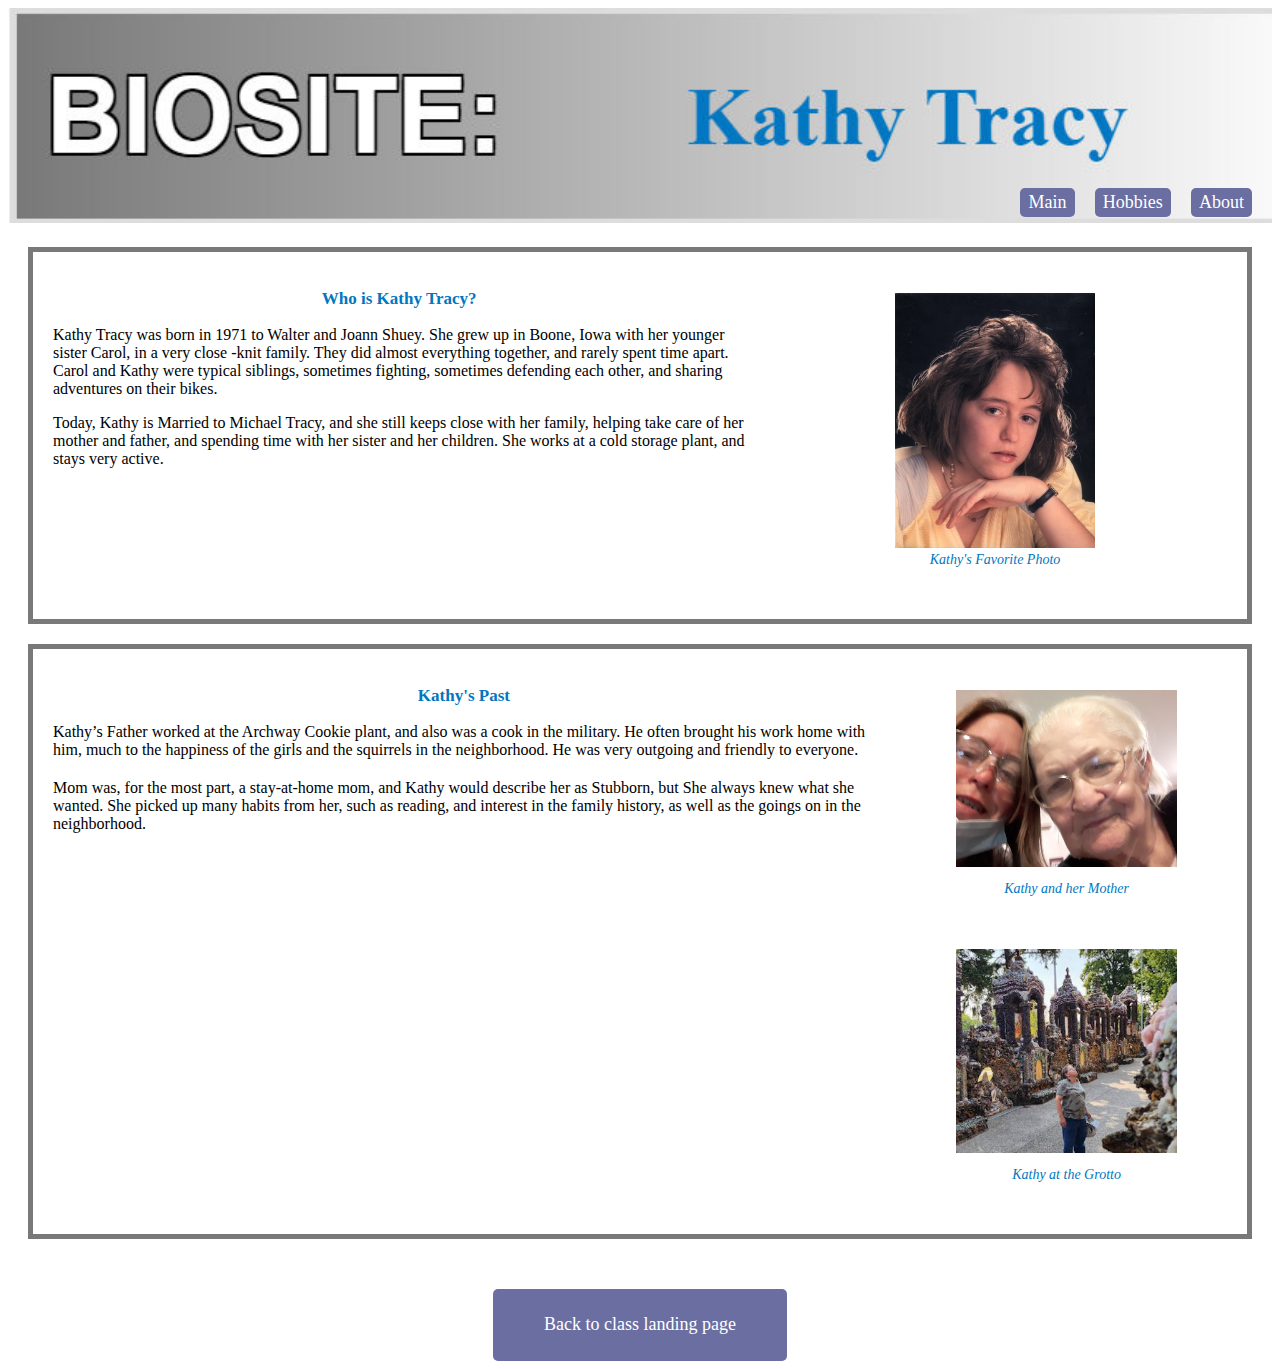
<file: index.html>
<!DOCTYPE html>
<html>
<head>
	<meta charset="UTF-8">
	<title>Biosite Header Example</title>
	<link rel="stylesheet" href="biosite.css">
</head>
<body>
	<header>
	  <div class="header-content">
            <img src="images/header img.jpg" alt="Header Image" class="header-image">

    <div class="topbuttons">
      <a href="index.html" class="button">Main</a>
      <a href="hobbies.html" class="button">Hobbies</a>
      <a href="about.html" class="button">About</a>
  </div>
</div>
	</header>
</body>
<main>
    <div class="content">
        <div class="bio">
          <h3>Who is Kathy Tracy?</h3>
          <p>    Kathy Tracy was born in 1971 to Walter and Joann Shuey. She grew up in Boone, Iowa with her younger sister Carol, in a very close -knit family. They did almost everything together, and rarely spent time apart.  Carol and Kathy were typical siblings, sometimes fighting, sometimes defending each other, and sharing adventures on their bikes. </p>
          <p>Today, Kathy is Married to Michael Tracy, and she still keeps close with her family, helping take care of her mother and father, and spending time with her sister and her children. She works at a cold storage plant, and stays very active.</p>
        </div>
        <div class="image">
          
          <figure class="bigfigure">
            <img src="images/kathy.jpg" alt="Kathy Tracy">
            <figcaption>Kathy's Favorite Photo</figcaption>
          </figure>
          
        </div>
      </div>
      <div class="second-section">
        <div class="text">
          <h3>Kathy's Past</h3>
          <p>    Kathy’s Father worked at the Archway Cookie plant, and also was a cook in the military. He often brought his work home with him, much to the happiness of the girls and the squirrels in the neighborhood. He was very outgoing and friendly to everyone.</p>
          <p>    Mom was, for the most part, a stay-at-home mom, and Kathy would describe her as Stubborn, but She always knew what she wanted. She picked up many habits from her, such as reading, and interest in the family history, as well as the goings on in the neighborhood.</p>
        </div>
        <div class="images">
          <figure>
            <img src="images/kathy2.jpg" alt="Kathy 2">
            <figcaption>Kathy and her Mother</figcaption>
          </figure>

          <figure>
            <img src="images/kathy3.jpg" alt="Kathy 3">
            <figcaption>Kathy at the Grotto</figcaption>
          </figure>
        </div>
      </div>
      <div class="buttons">
        <a href="https://techevil441.github.io/csd-340/" class="button">Back to class landing page</a>

      </div>
  </main>
  </html>
</file>
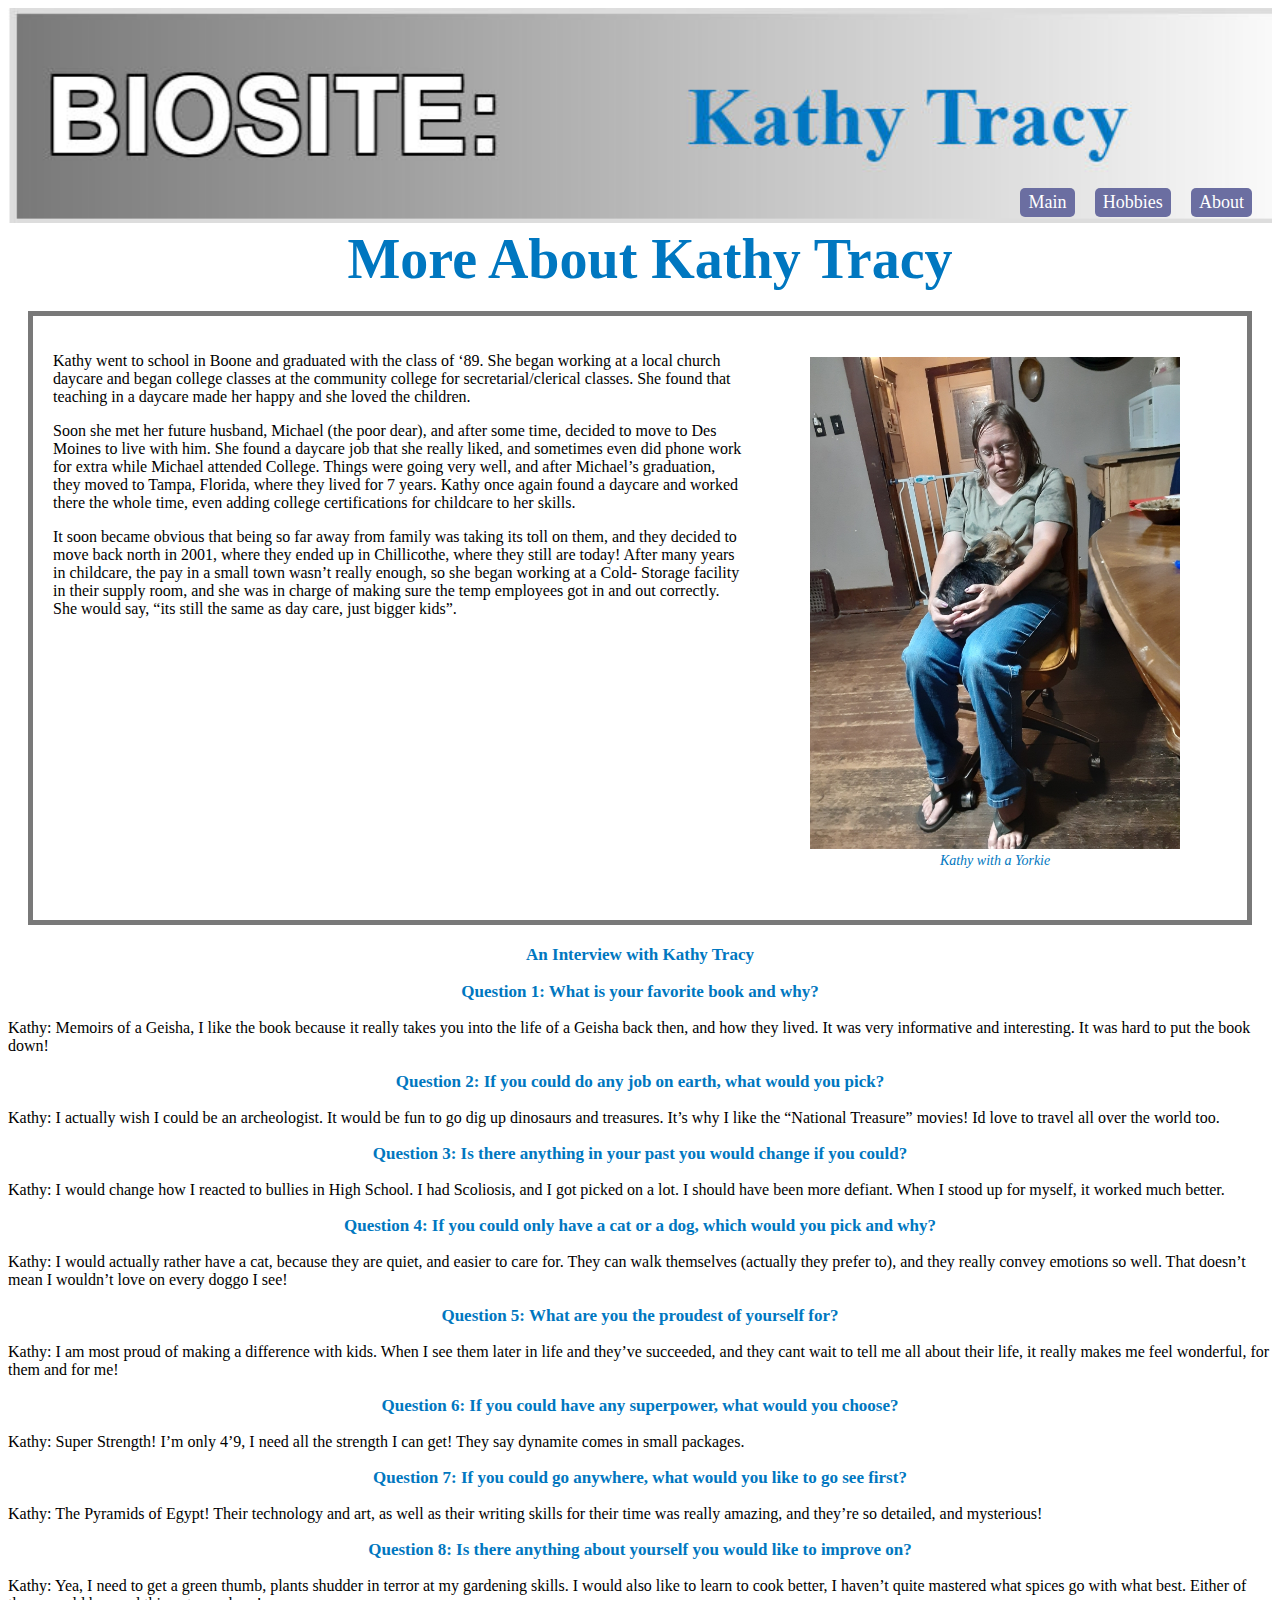
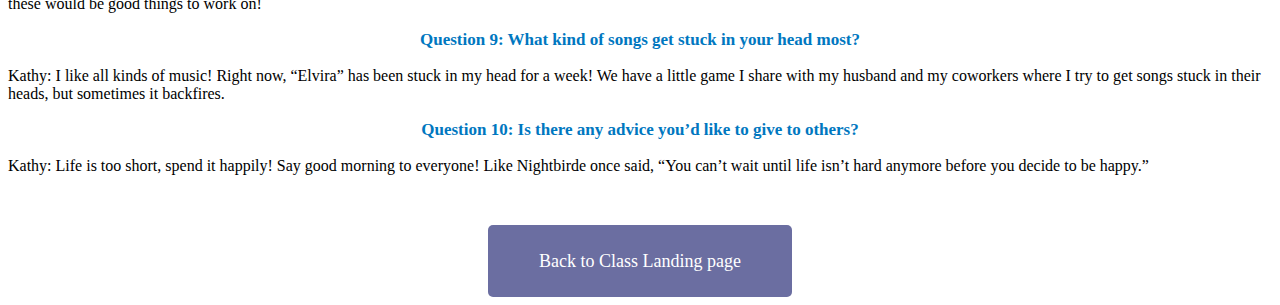
<file: about.html>
<!DOCTYPE html>
<html>
<head>
	<meta charset="UTF-8">
	<title>Biosite Header Example</title>
	<link rel="stylesheet" href="biosite.css">
</head>
<body>
	<header>
	  <div class="header-content">
            <img src="images/header img.jpg" alt="Header Image" class="header-image">
            <div class="topbuttons">
              <a href="index.html" class="button">Main</a>
              <a href="hobbies.html" class="button">Hobbies</a>
              <a href="about.html" class="button">About</a>
          </div>
    </div>

	</header>
</body>
<h2> More About Kathy Tracy</h2>
	<div class="content">
		<div class="bio">			
				<p>   Kathy went to school in Boone and graduated with the class of ‘89. She began working at a local church daycare and began college classes at the community college for secretarial/clerical classes. She found that teaching in a daycare made her happy and she loved the children. </p>
				<p>    Soon she met her future husband, Michael (the poor dear), and after some time, decided to move to Des Moines to live with him. She found a daycare job that she really liked, and sometimes even did phone work for extra while Michael attended College. Things were going very well, and after Michael’s graduation, they moved to Tampa, Florida, where they lived for 7 years. Kathy once again found a daycare and worked there the whole time, even adding college certifications for childcare to her skills.</p>
                <p>   It soon became obvious that being so far away from family was taking its toll on them, and they decided to move back north in 2001, where they ended up in Chillicothe, where they still are today! 
                    After many years in childcare, the pay in a small town wasn’t really enough, so she began working at a Cold- Storage facility in their supply room, and she was in charge of making sure the temp employees got in and out correctly. She would say, “its still the same as day care, just bigger kids”.
                    </p>
            </div>
            <div class="image">
              <figure class="bigfigure">
                <img src="images/kathy5.jpeg" alt="Kathy 5">
                <figcaption>Kathy with a Yorkie</figcaption>
              </figure>
              </div>
		</div>

        <h3>An Interview with Kathy Tracy</h3>
       
				<h3>Question 1: What is your favorite book and why?</h3>
                <p>Kathy: Memoirs of a Geisha, I like the book because it really takes you into the life of a Geisha back then, and how they lived. It was very informative and interesting. It was hard to put the book down!</p>
                <h3>Question 2: If you could do any job on earth, what would you pick?</h3>
                <p>Kathy: I actually wish I could be an archeologist. It would be fun to go dig up dinosaurs and treasures. It’s why I like the “National Treasure” movies! Id love to travel all over the world too. </p>
                <h3>Question 3: Is there anything in your past you would change if you could?</h3>
                <p>Kathy: I would change how I reacted to bullies in High School. I had Scoliosis, and I got picked on a lot. I should have been more defiant. When I stood up for myself, it worked much better. </p>
                <h3>Question 4: If you could only have a cat or a dog, which would you pick and why?</h3>
                <p>Kathy: I would actually rather have a cat, because they are quiet, and easier to care for. They can walk themselves (actually they prefer to), and they really convey emotions so well.  That doesn’t mean I wouldn’t love on every doggo I see!</p>
                <h3>Question 5: What are you the proudest of yourself for?</h3>
                <p>Kathy: I am most proud of making a difference with kids. When I see them later in life and they’ve succeeded, and they cant wait to tell me all about their life, it really makes me feel wonderful, for them and for me!</p>
                <h3>Question 6: If you could have any superpower, what would you choose?</h3>
                <p>Kathy: Super Strength! I’m only 4’9, I need all the strength I can get! They say dynamite comes in small packages. </p>
                <h3>Question 7: If you could go anywhere, what would you like to go see first?</h3>
                <p>Kathy: The Pyramids of Egypt! Their technology and art, as well as their writing skills for their time was really amazing, and they’re so detailed, and mysterious! </p>
                <h3>Question 8: Is there anything about yourself you would like to improve on?</h3>
                <p>Kathy: Yea, I need to get a green thumb, plants shudder in terror at my gardening skills. I would also like to learn to cook better, I haven’t quite mastered what spices go with what best. Either of these would be good things to work on!</p>
                <h3>Question 9: What kind of songs get stuck in your head most? </h3>
                <p>Kathy: I like all kinds of music! Right now, “Elvira” has been stuck in my head for a week! We have a little game I share with my husband and my coworkers where I try to get songs stuck in their heads, but sometimes it backfires. </p>
                <h3>Question 10: Is there any advice you’d like to give to others?</h3>
                <p>Kathy: Life is too short, spend it happily! Say good morning to everyone! Like Nightbirde once said, “You can’t wait until life isn’t hard anymore before you decide to be happy.”</p>
        </div>
		
	</div>

    <div class="buttons">

        <a href="https://techevil441.github.io/csd-340/" class="button">Back to Class Landing page</a>

      </div>
</body>
</html>
</file>
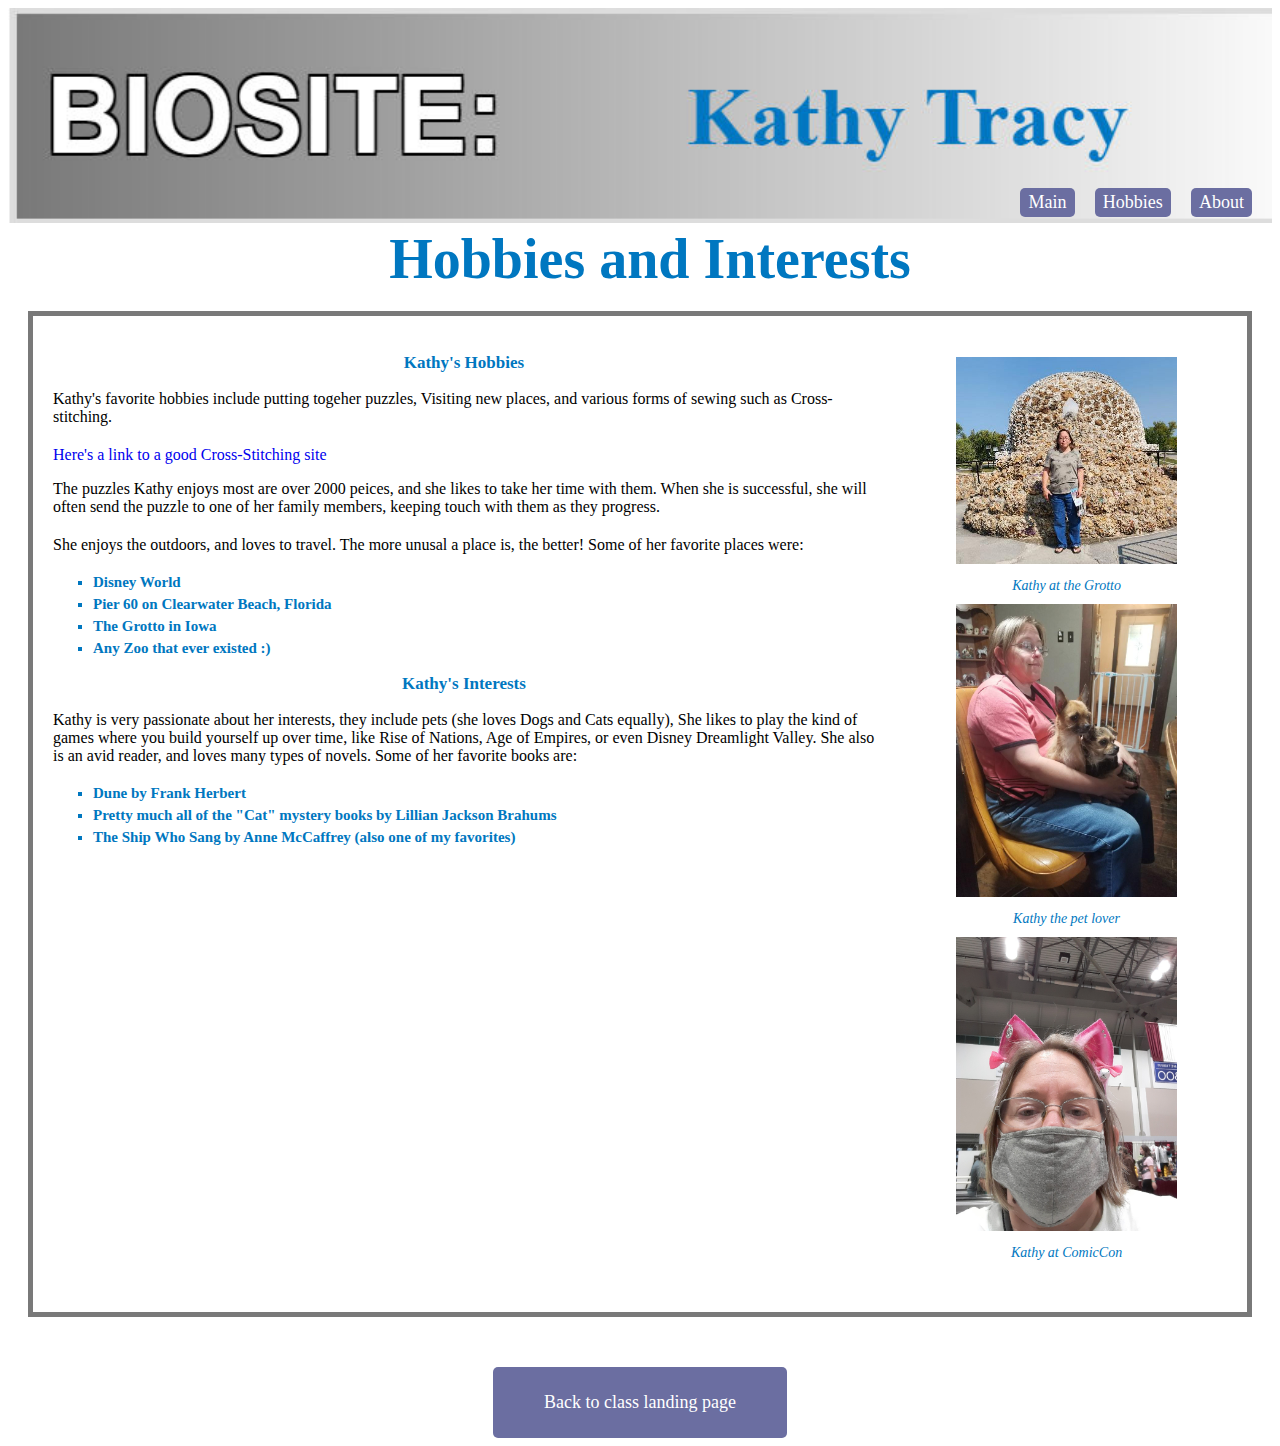
<file: hobbies.html>
<!DOCTYPE html>
<html>
<head>
	<meta charset="UTF-8">
	<title>Biosite Header Example</title>
	<link rel="stylesheet" href="biosite.css">
</head>
<body>
	<header>
	  <div class="header-content">
            <img src="images/header img.jpg" alt="Header Image" class="header-image">
            <div class="topbuttons">
              <a href="index.html" class="button">Main</a>
              <a href="hobbies.html" class="button">Hobbies</a>
              <a href="about.html" class="button">About</a>
          </div>
    </div>

	</header>
</body>
<h2> Hobbies and Interests</h2>
<div class="second-section">
    <div class="text">
      <h3>Kathy's Hobbies</h3>
      <p>Kathy's favorite hobbies include putting togeher puzzles, Visiting new places, and various forms of sewing such as Cross-stitching. </p>
      <a href="https://www.crosstitch.com/">Here's a link to a good Cross-Stitching site</a>
      <p>    The puzzles Kathy enjoys most are over 2000 peices, and she likes to take her time with them. When she is successful, she will often send the puzzle to one of her family members, keeping touch with them as they progress.</p>
      <p>She enjoys the outdoors, and loves to travel. The more unusal a place is, the better! Some of her favorite places were:</p>
      <div class="lists">
      <ul>
        <li> Disney World</li>
        <li>Pier 60 on Clearwater Beach, Florida</li>
        <li>The Grotto in Iowa</li>
        <li>Any Zoo that ever existed :)</li>
      </ul>
      </div>
      <h3>Kathy's Interests</h3>
      <pclass="no-margin">Kathy is very passionate about her interests, they include pets (she loves Dogs and Cats equally), She likes to play the kind of games where you build yourself up over time, like Rise of Nations, Age of Empires, or even Disney Dreamlight Valley. She also is an avid reader, and loves many types of novels. Some of her favorite books are:</p>
      <div class="lists">
      <ul>
        <li>Dune by Frank Herbert</li>
        <li>Pretty much all of the "Cat" mystery books by Lillian Jackson Brahums</li>
        <li>The Ship Who Sang by Anne McCaffrey (also one of my favorites)</li>
        </ul>
    </div>
    </div>
    <div class="images">
      <figure>
        <img src="images/kathy7.jpg" alt="Kathy 7">
        <figcaption>Kathy at the Grotto</figcaption>
      <img src="images/kathy6.jpeg" alt="kathy 6">
      <figcaption>Kathy the pet lover</figcaption>
      <img src="images/kathy4.jpeg" alt="kathy 4">
      <figcaption>Kathy at ComicCon</figcaption>
      </figure>
    </div>
  </div>
  <div class="buttons">
    <a href="https://techevil441.github.io/csd-340/" class="button">Back to class landing page</a>

  </div>
      
</main>
</file>
<file: biosite.css>
.header-content {
    position: relative;
  }
  
  header {
    position: sticky;
    top: 0;
    z-index: 100;
  }
  
  .header-image {
    height: 100%;
    width: 100%;
    object-fit: cover;
  }
  
  .topbuttons {
    position: absolute;
    bottom: 10px;
    right: 10px;
    display: flex;
    justify-content: flex-end;
  }

  h1 {
    font-size: 72px;
    font-family: Copperplate, Copperplate Gothic Bold, sans-serif;
    text-align: center;
    color: #FFFFFF;
    text-shadow: 2px 2px 0 #000, -2px -2px 0 #000, 2px -2px 0 #000, -2px 2px 0 #000;
    margin: 0;
    display: flex;
    flex-grow: 1;
    width: 50%;
    max-width: 500px;
  }
  
  h2 {
    font-size: 56px;
    font-family: 'Times New Roman', serif;
    text-align: center;
    color: #0077c0;
    font-weight: bold;
    margin: 0;
    margin-left: 20px;
    
  
  }
  .content {
    display: flex;
    border: 5px solid #797979;
    margin: 20px;
    padding: 20px;
  }
  
  .bio {
    width: 60%;
    padding-right: 20px;
    font-size: 16px;
  }
  
  h3 {
    color: #0077c0;
    font-size: 17px;
    text-align: center;
    font-weight: bolder;
  }

 .small heading {
    font-size: 20px;
    font-family: 'Times New Roman', serif;
    text-align: center;
    color: #0077c0;
    font-weight: bold;

  } 
  .image {
    width: 40%;
  }
  
  .image img {
    max-width: 100%;
    height: auto;
  }

  .second-section {
    display: flex;
    border: 5px solid #797979;
    margin: 20px;
    padding: 20px;
    flex-wrap: wrap;
  }
  
  .second-section .text {
    width: 70%;
  }
  
  .second-section .text h2 {
    font-size: 24px;
    margin-bottom: 10px;
  }
  
  .second-section .text p {
    font-size: 16px;
    margin-bottom: 20px;
  }
  
  .second-section .images {
    width: 25%;
    display: flex;
    flex-direction: column;
    justify-content: space-between;
  }
  
  .second-section .images img {
    width: 75%;
    margin-bottom: 10px;
  }
  .buttons {
    display: flex;
    justify-content: center;
    margin-top: 50px;
  }
  
  .button {
    display: inline-block;
    padding: 2% 4%;
    background-color: #6b6ea1;
    color: white;
    text-align: center;
    text-decoration: none;
    font-size: 18px;
    margin: 0 10px;
    border-radius: 5px;
  }
  
  .button:hover {
    background-color: #6b6ea1;
  }

  .lists {
    Margin: 0;
    color: #0077c0;
    font-weight: bold;
    font-size: 15px;
  }

  figure {
    width: 100%;
    padding: 5px;
    text-align: center;
  }
  .bigfigure{
    width: 80%;
    text-align: center;
    padding: 5px;
  }

  figcaption {
    font-size: 14px;
    font-style: italic;
    color: #0077c0;
    text-align: center;
    margin-top: 0;
    margin-bottom: 10px;
  }

  ul {
    list-style-type: square;
    margin-top: 0 !important;
  }
  
  li {
    margin-bottom: 5px;
  }
  .no-margin {
    margin-top: 0 !important;
    margin-bottom: 0 !important;
  }

  a:link {
    text-decoration: none;
  }

  a:hover {
    text-decoration: underline;
  }
</file>
